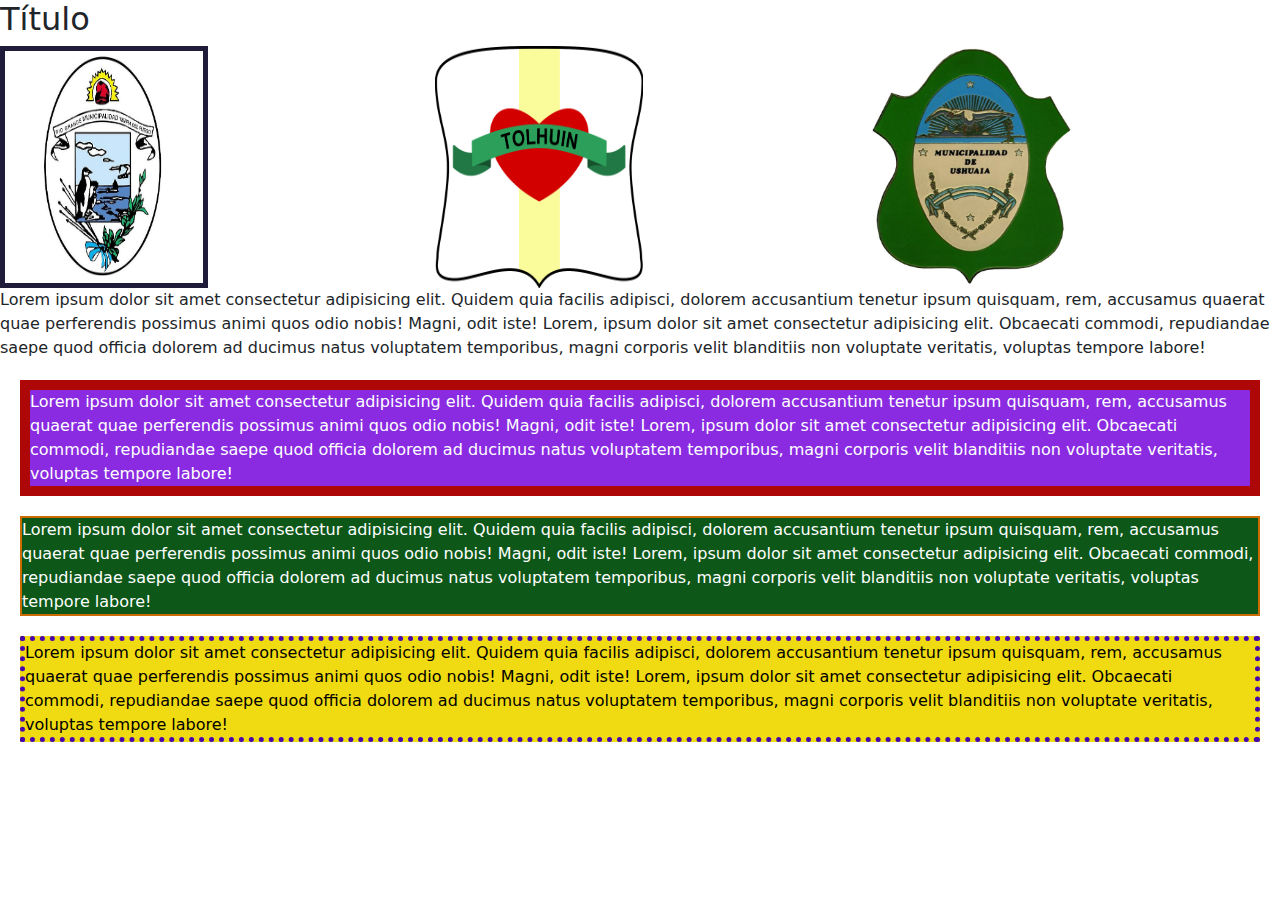
<file: actividad media.html>
<!DOCTYPE html>
<html lang="en">
<head>
    <meta charset="UTF-8">
    <meta http-equiv="X-UA-Compatible" content="IE=edge">
    <meta name="viewport" content="width=device-width, initial-scale=1.0">
    <title>Actvidad Media queries</title>
    <link href="https://cdn.jsdelivr.net/npm/bootstrap@5.3.3/dist/css/bootstrap.min.css" rel="stylesheet" integrity="sha384-QWTKZyjpPEjISv5WaRU9OFeRpok6YctnYmDr5pNlyT2bRjXh0JMhjY6hW+ALEwIH" crossorigin="anonymous">
</head>
<body>
    <style>
        .imagen {
          border: 5px solid #1e1c38;
        }
    </style>
    <style>
        .caja {
          border: 10px solid #ad0707;
          background-color: blueviolet;
          margin: 20px;
          color:white;
        }
    </style>
    <style>
        .caja2 {
          border: 2px double #ca6c00;
          background-color: rgb(13, 88, 25);
          margin: 20px;
          color:white;
        }
    </style>
    <style>
        .caja3 {
          border: 5px dotted #4707ad;
          background-color: rgb(240, 218, 18);
          margin: 20px;
          color:black;
        }
    </style>
    <header>
        <div class="caja_header">
            <h2>Título</h2>
        </div>
    </header>
    <section>
        <div class="caja_imagenes">
            <div class="row">
                <div class="col-sm-12 col-md-6 col-lg-4">
                    <img class="imagen" src="./resources/escri.jpg" alt="Escudo de rio grande." style="width:208px; height:242px;">
                </div>
                <div class="col-sm-12 col-md-6 col-lg-4">
                    <img src="./resources/esctol.jpg" alt="Escudo de tolhuin." style="width:208px; height:242px;">
                </div>
                <div class="col-sm-12 col-md-6 col-lg-4">
                    <img src="./resources/escus.jpg" alt="Escudo de ushuaia." style="width:208px; height:242px;">
                </div>
            </div>
        </div>    
        <div class="caja_texto">
            Lorem ipsum dolor sit amet consectetur adipisicing elit. Quidem quia facilis adipisci, dolorem accusantium tenetur ipsum quisquam, rem, accusamus quaerat quae perferendis possimus animi quos odio nobis! Magni, odit iste!
            Lorem, ipsum dolor sit amet consectetur adipisicing elit. Obcaecati commodi, repudiandae saepe quod officia dolorem ad ducimus natus voluptatem temporibus, magni corporis velit blanditiis non voluptate veritatis, voluptas tempore labore!
        </div>
        <div class="col-sm-12 col-md-8 col-lg-12">
            <div class="caja">
                Lorem ipsum dolor sit amet consectetur adipisicing elit. Quidem quia facilis adipisci, dolorem accusantium tenetur ipsum quisquam, rem, accusamus quaerat quae perferendis possimus animi quos odio nobis! Magni, odit iste!
                Lorem, ipsum dolor sit amet consectetur adipisicing elit. Obcaecati commodi, repudiandae saepe quod officia dolorem ad ducimus natus voluptatem temporibus, magni corporis velit blanditiis non voluptate veritatis, voluptas tempore labore!
            </div>
        </div>
        <div class="col-sm-12 col-md-8 col-lg-12">
            <div class="caja2">
                Lorem ipsum dolor sit amet consectetur adipisicing elit. Quidem quia facilis adipisci, dolorem accusantium tenetur ipsum quisquam, rem, accusamus quaerat quae perferendis possimus animi quos odio nobis! Magni, odit iste!
                Lorem, ipsum dolor sit amet consectetur adipisicing elit. Obcaecati commodi, repudiandae saepe quod officia dolorem ad ducimus natus voluptatem temporibus, magni corporis velit blanditiis non voluptate veritatis, voluptas tempore labore!
            </div>
        </div>
        <div class="col-sm-12 col-md-8 col-lg-12">
            <div class="caja3">
                Lorem ipsum dolor sit amet consectetur adipisicing elit. Quidem quia facilis adipisci, dolorem accusantium tenetur ipsum quisquam, rem, accusamus quaerat quae perferendis possimus animi quos odio nobis! Magni, odit iste!
                Lorem, ipsum dolor sit amet consectetur adipisicing elit. Obcaecati commodi, repudiandae saepe quod officia dolorem ad ducimus natus voluptatem temporibus, magni corporis velit blanditiis non voluptate veritatis, voluptas tempore labore!
            </div>
        </div>
    </section>
</body>
</html>
</file>
